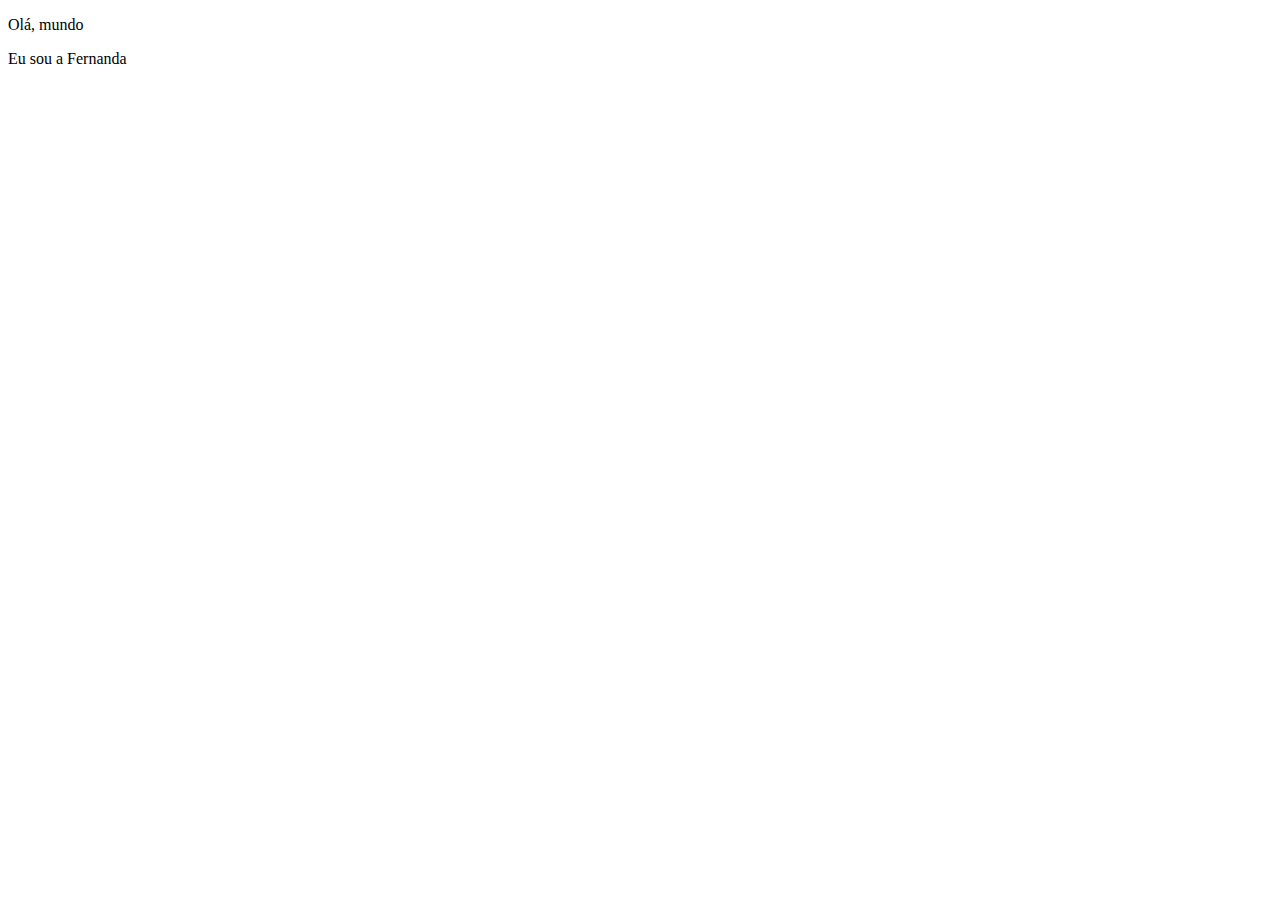
<file: Aula 07/index.html>
<!DOCTYPE html>
<html lang="pt-br">
    <head>
        <meta charset="UTF-8">
        <meta http-equiv="X-UA-Compatible" content="IE=edge">
        <meta name="viewport" content="width=devide-width, initial-scale=1.0">
        <title>Meu primeiro exercício</title>
    </head>
    <body>
        <p>Olá, mundo</p>
        <p>Eu sou a Fernanda</p>
    </body>
</html>
</file>
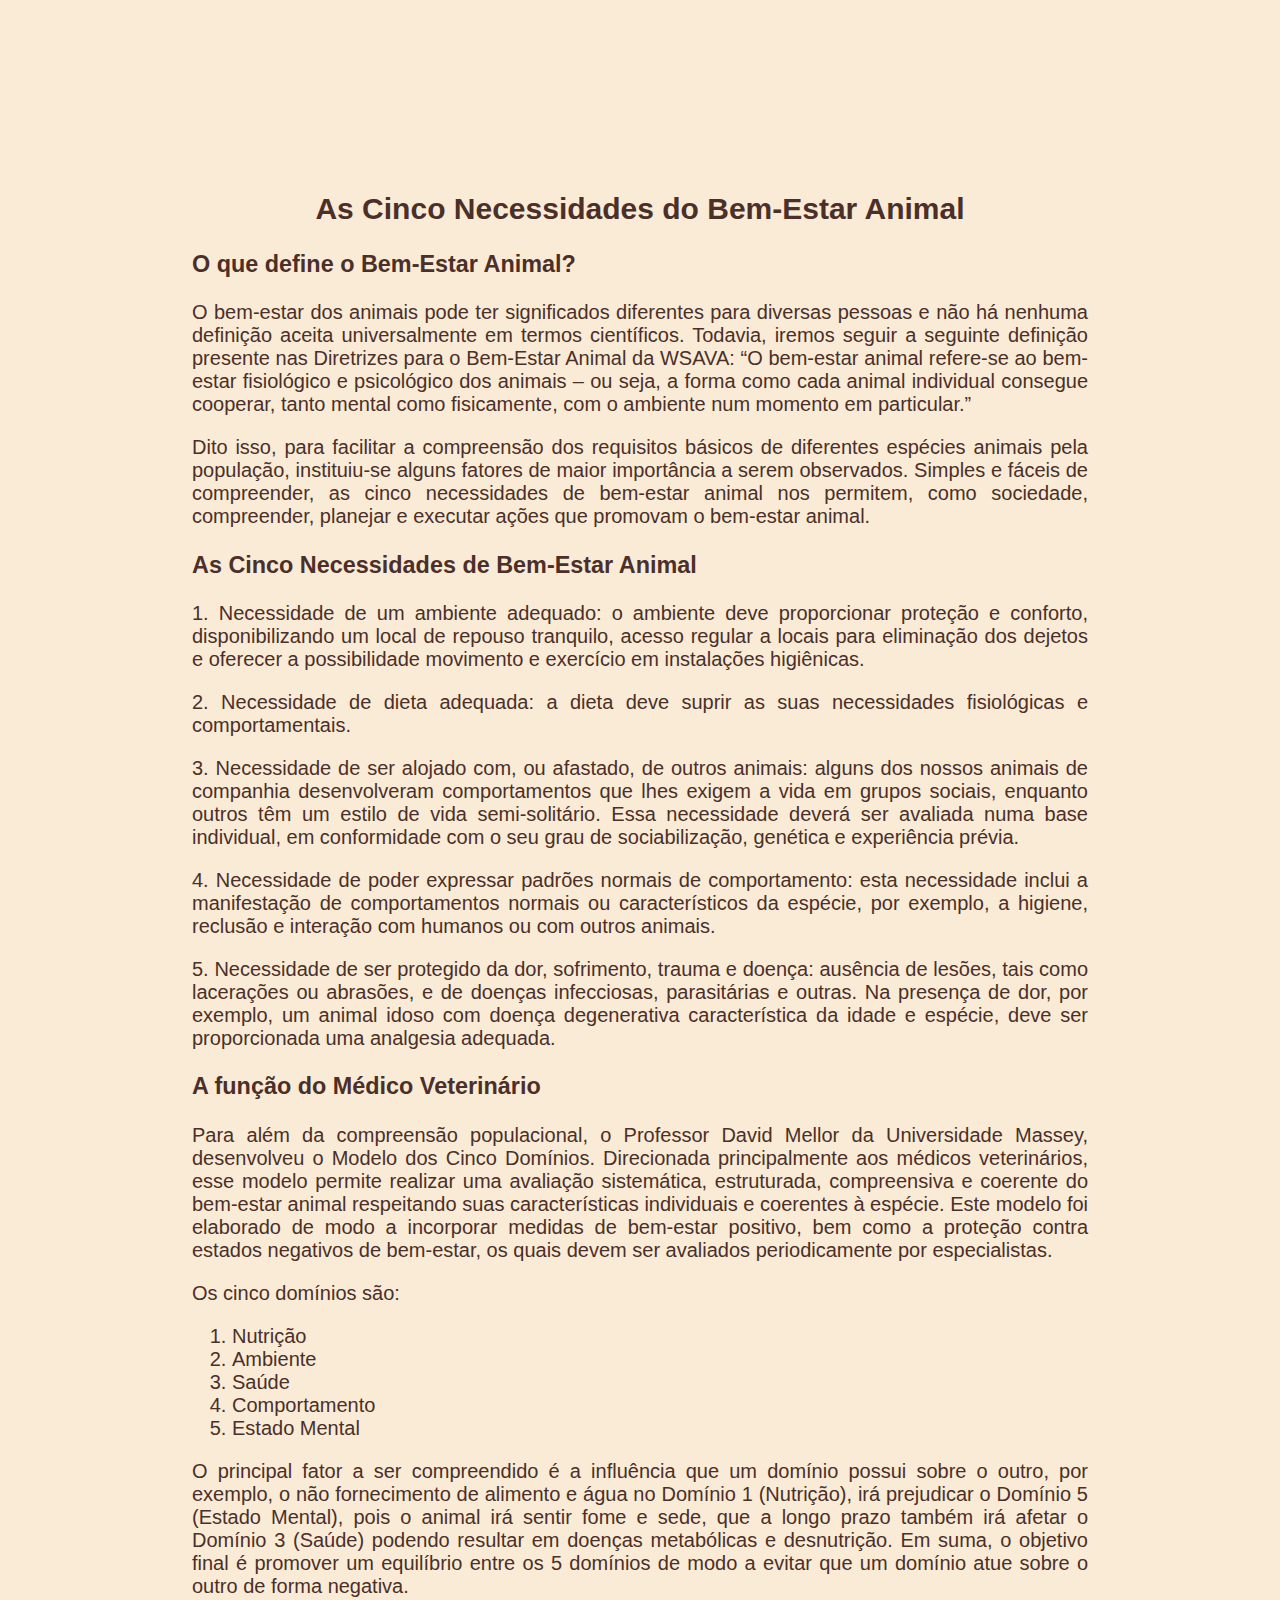
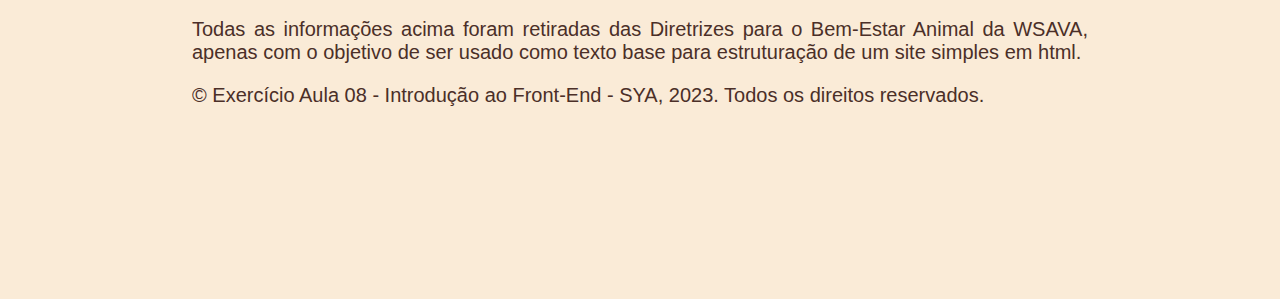
<file: Aula 08/index.html>
<!DOCTYPE html>
<html lang="pt-br">
<head>
    <meta charset="UTF-8">
    <meta http-equiv="X-UA-Compatible" content="IE=edge">
    <meta name="viewport" content="width=device-width, initial-scale=1.0">
    <title>Bem-Estar Animal</title>
    <link rel="stylesheet" href="style.css">
    <link rel="stylesheet" href="tablet.css">
    <link rel="stylesheet" href="pc.css">
    <link rel="preconnect" href="https://fonts.googleapis.com">
<link rel="preconnect" href="https://fonts.gstatic.com" crossorigin>
<link href="https://fonts.googleapis.com/css2?family=Amatic+SC&family=Barlow:wght@300&family=Berkshire+Swash&family=Castoro+Titling&family=Courier+Prime&family=Cutive+Mono&family=Inconsolata&family=Indie+Flower&family=Lato&family=Mukta&family=Nanum+Gothic+Coding&family=Noto+Serif+JP&family=Playfair+Display&family=Raleway&family=Syne+Mono&family=Ubuntu+Mono&family=Ysabeau:wght@300;400&display=swap" rel="stylesheet">
</head>
<body>
    <header>
        <h2 class="titulo" id="id-titulo">As Cinco Necessidades do Bem-Estar Animal</h2>
    </header>
    <main>
<h3>O que define o Bem-Estar Animal?</h3> 
<p>O bem-estar dos animais pode ter significados diferentes para diversas pessoas e não há nenhuma definição aceita universalmente em termos científicos. Todavia, iremos seguir a seguinte definição presente nas Diretrizes para o Bem-Estar Animal da WSAVA: “O bem-estar animal refere-se ao bem-estar fisiológico e psicológico dos animais – ou seja, a forma como cada animal individual consegue cooperar, tanto mental como fisicamente, com o ambiente num momento em particular.”</p>
<p>Dito isso, para facilitar a compreensão dos requisitos básicos de diferentes espécies animais pela população, instituiu-se alguns fatores de maior importância a serem observados. Simples e fáceis de compreender, as cinco necessidades de bem-estar animal nos permitem, como sociedade, compreender, planejar e executar ações que promovam o bem-estar animal.</p>
<h3>As Cinco Necessidades de Bem-Estar Animal</h3>
<p>1. Necessidade de um ambiente adequado: o ambiente deve proporcionar proteção e conforto, disponibilizando um local de repouso tranquilo, acesso regular a locais para eliminação dos dejetos e oferecer a possibilidade movimento e exercício em instalações higiênicas.</p>
<p>2. Necessidade de dieta adequada: a dieta deve suprir as suas necessidades fisiológicas e comportamentais.</p>
<p>3. Necessidade de ser alojado com, ou afastado, de outros animais: alguns dos nossos animais de companhia desenvolveram comportamentos que lhes exigem a vida em grupos sociais, enquanto outros têm um estilo de vida semi-solitário. Essa necessidade deverá ser avaliada numa base individual, em conformidade com o seu grau de sociabilização, genética e experiência prévia.</p>
<p>4. Necessidade de poder expressar padrões normais de comportamento: esta necessidade inclui a manifestação de comportamentos normais ou característicos da espécie, por exemplo, a higiene, reclusão e interação com humanos ou com outros animais.</p>
<p>5. Necessidade de ser protegido da dor, sofrimento, trauma e doença: ausência de lesões, tais como lacerações ou abrasões, e de doenças infecciosas, parasitárias e outras. Na presença de dor, por exemplo, um animal idoso com doença degenerativa característica da idade e espécie, deve ser proporcionada uma analgesia adequada.</p>
<h3>A função do Médico Veterinário</h3>
<p>Para além da compreensão populacional, o Professor David Mellor da Universidade Massey, desenvolveu o Modelo dos Cinco Domínios. Direcionada principalmente aos médicos veterinários, esse modelo permite realizar uma avaliação sistemática, estruturada, compreensiva e coerente do bem-estar animal respeitando suas características individuais e coerentes à espécie.  Este modelo foi elaborado de modo a incorporar medidas de bem-estar positivo, bem como a proteção contra estados negativos de bem-estar, os quais devem ser avaliados periodicamente por especialistas.</p>
<p>Os cinco domínios são:</p>
<ol>
    <li>Nutrição</li>
    <li>Ambiente</li>
    <li>Saúde</li>
    <li>Comportamento</li>
    <li>Estado Mental</li>
</ol>
<p>O principal fator a ser compreendido é a influência que um domínio possui sobre o outro, por exemplo, o não fornecimento de alimento e água no Domínio 1 (Nutrição), irá prejudicar o Domínio 5 (Estado Mental), pois o animal irá sentir fome e sede, que a longo prazo também irá afetar o Domínio 3 (Saúde) podendo resultar em doenças metabólicas e desnutrição. Em suma, o objetivo final é promover um equilíbrio entre os 5 domínios de modo a evitar que um domínio atue sobre o outro de forma negativa.</p>
</main>
<footer>
<p>Todas as informações acima foram retiradas das Diretrizes para o Bem-Estar Animal da WSAVA, apenas com o objetivo de ser usado como texto base para estruturação de um site simples em html.</p> 
    <p>&copy; Exercício Aula 08 - Introdução ao Front-End - SYA, 2023. Todos os direitos reservados.</p>
</footer>
</body>
</html>
</file>
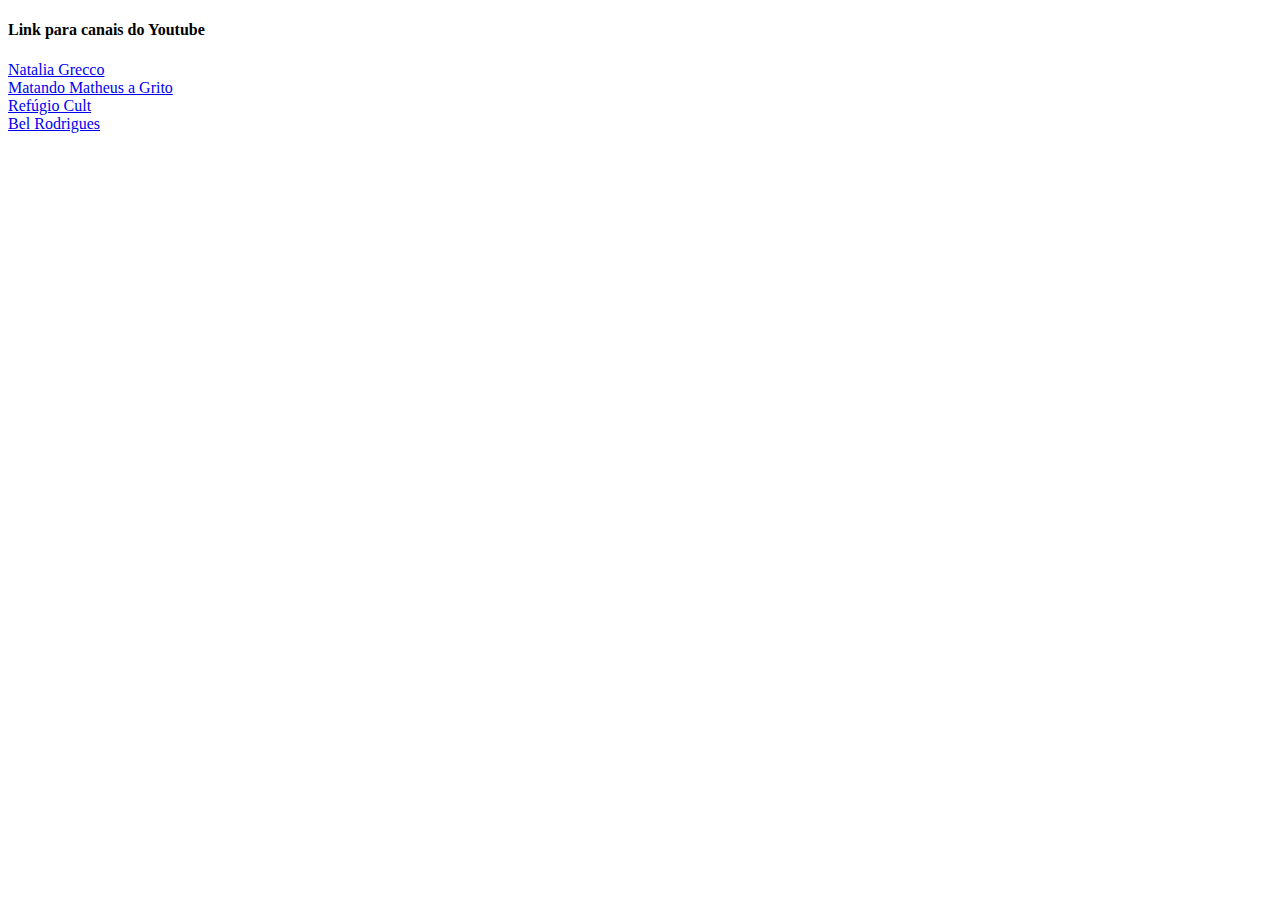
<file: Aula 09/links/index.html>
<!DOCTYPE html>
<html lang="pt-br">
<head>
    <meta charset="UTF-8">
    <meta http-equiv="X-UA-Compatible" content="IE=edge">
    <meta name="viewport" content="width=device-width, initial-scale=1.0">
    <title>Canais do Youtube</title>
</head>
<body>
    <h4>Link para canais do Youtube</h4>
    <a href="https://www.youtube.com/@NataliaGrecco">Natalia Grecco</a><br>
    <a href="https://www.youtube.com/@matandomatheus">Matando Matheus a Grito</a><br>
    <a href="https://www.youtube.com/@RefugioCult">Refúgio Cult</a><br>
    <a href="https://www.youtube.com/@belrodrigues">Bel Rodrigues</a>
</body>
</html>
</file>
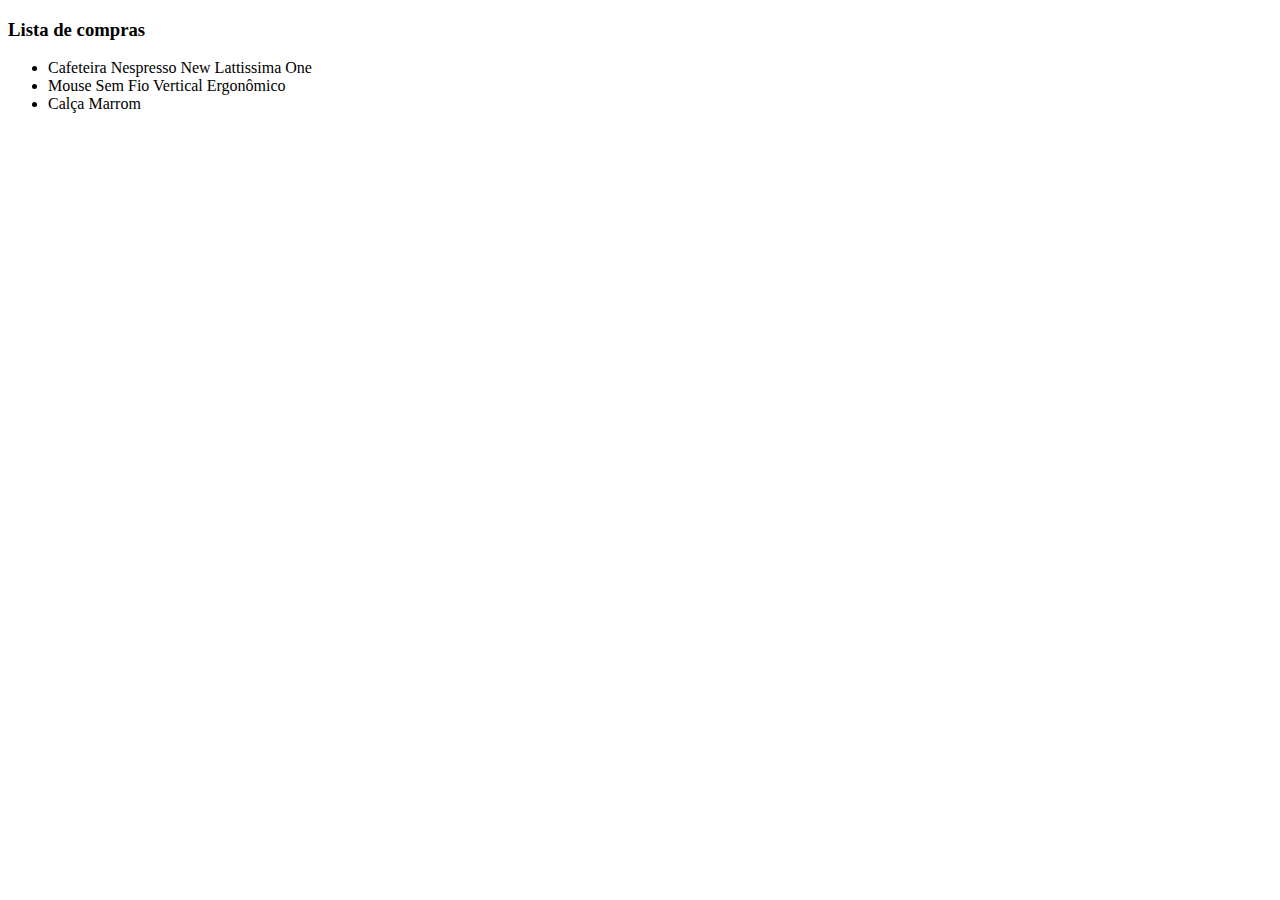
<file: Aula 09/lista não ordenada/index.html>
<!DOCTYPE html>
<html lang="pt-br">
<head>
    <meta charset="UTF-8">
    <meta http-equiv="X-UA-Compatible" content="IE=edge">
    <meta name="viewport" content="width=device-width, initial-scale=1.0">
    <title>Lista não ordenada</title>
</head>
<body>
    <h3>Lista de compras</h3>
 <ul>
    <li>Cafeteira Nespresso New Lattissima One</li>
    <li>Mouse Sem Fio Vertical Ergonômico</li>
    <li>Calça Marrom</li>
 </ul>   
</body>
</html>
</file>
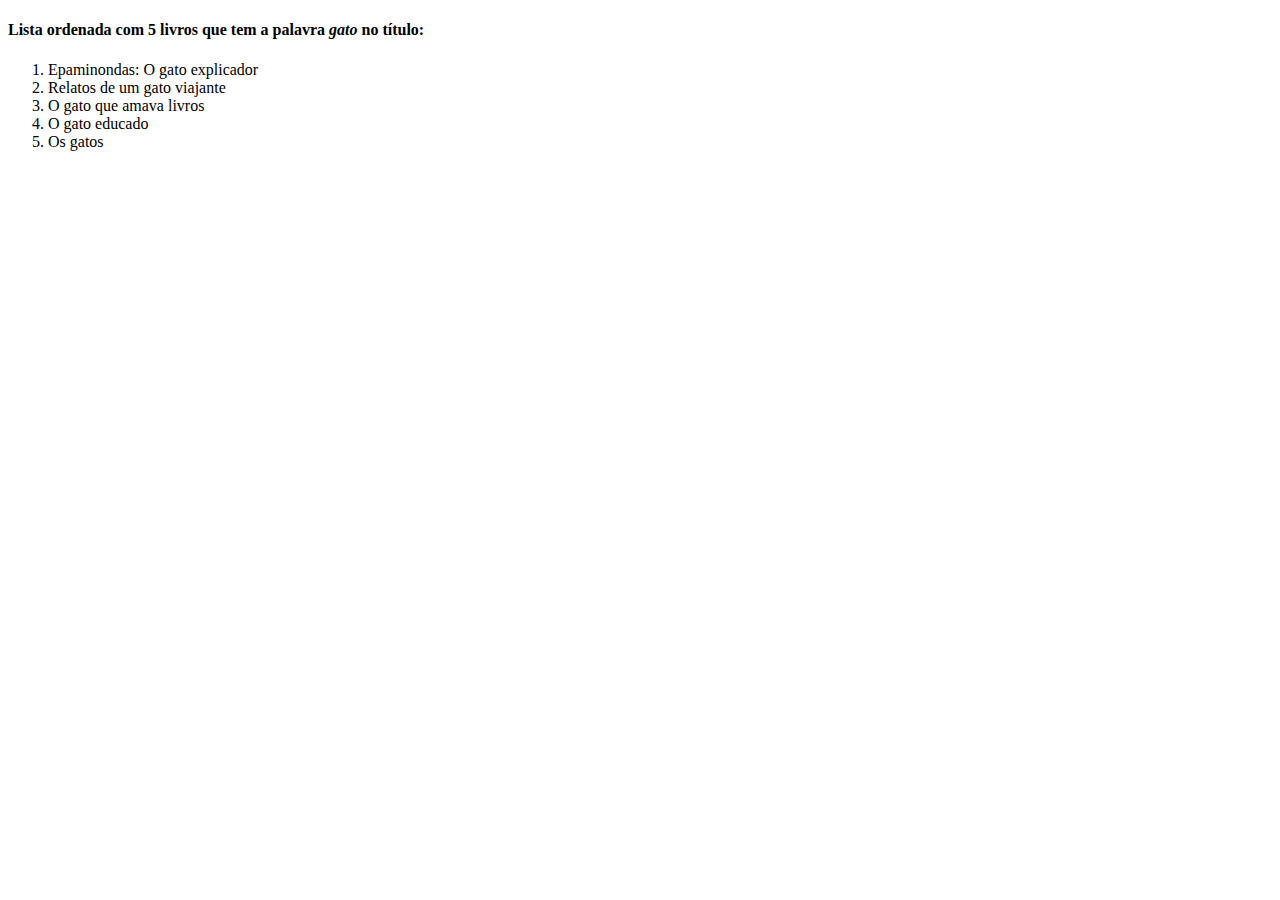
<file: Aula 09/lista ordenada/index.html>
<!DOCTYPE html>
<html lang="pt-br">
<head>
    <meta charset="UTF-8">
    <meta http-equiv="X-UA-Compatible" content="IE=edge">
    <meta name="viewport" content="width=device-width, initial-scale=1.0">
    <title>Lista ordenada</title>
</head>
<body>
    <h4>Lista ordenada com 5 livros que tem a palavra <em>gato</em> no título:</h4>
    <ol>
        <li>Epaminondas: O gato explicador</li>
        <li>Relatos de um gato viajante</li>
        <li>O gato que amava livros</li>
        <li>O gato educado</li>
        <li>Os gatos</li>
    </ol>
</body>
</html>
</file>
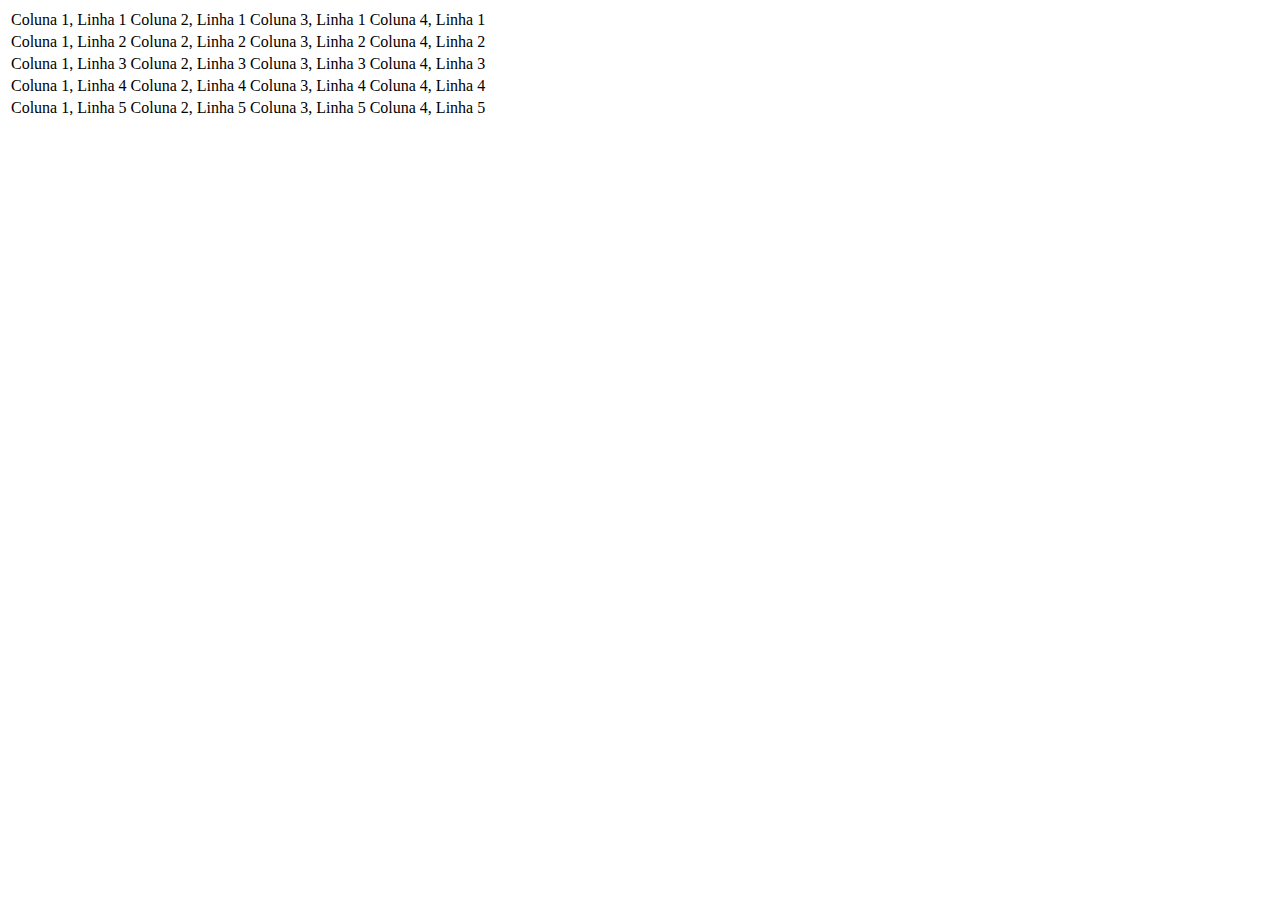
<file: Aula 09/tabela/index.html>
<!DOCTYPE html>
<html lang="pt-br">
<head>
    <meta charset="UTF-8">
    <meta http-equiv="X-UA-Compatible" content="IE=edge">
    <meta name="viewport" content="width=device-width, initial-scale=1.0">
    <title>Tabela com 5 linhas e 4 colunas</title>
</head>
<body>
    <table>
        <tr>
            <td>Coluna 1, Linha 1</td>
            <td>Coluna 2, Linha 1</td>
            <td>Coluna 3, Linha 1</td>
            <td>Coluna 4, Linha 1</td>
        </tr>
        <tr>
            <td>Coluna 1, Linha 2</td>
            <td>Coluna 2, Linha 2</td>
            <td>Coluna 3, Linha 2</td>
            <td>Coluna 4, Linha 2</td>
        </tr>
        <tr>
            <td>Coluna 1, Linha 3</td>
            <td>Coluna 2, Linha 3</td>
            <td>Coluna 3, Linha 3</td>
            <td>Coluna 4, Linha 3</td>
        </tr>
        <tr>
            <td>Coluna 1, Linha 4</td>
            <td>Coluna 2, Linha 4</td>
            <td>Coluna 3, Linha 4</td>
            <td>Coluna 4, Linha 4</td>
        </tr>
        <tr>
            <td>Coluna 1, Linha 5</td>
            <td>Coluna 2, Linha 5</td>
            <td>Coluna 3, Linha 5</td>
            <td>Coluna 4, Linha 5</td>
        </tr>
    </table>
</body>
</html>
</file>
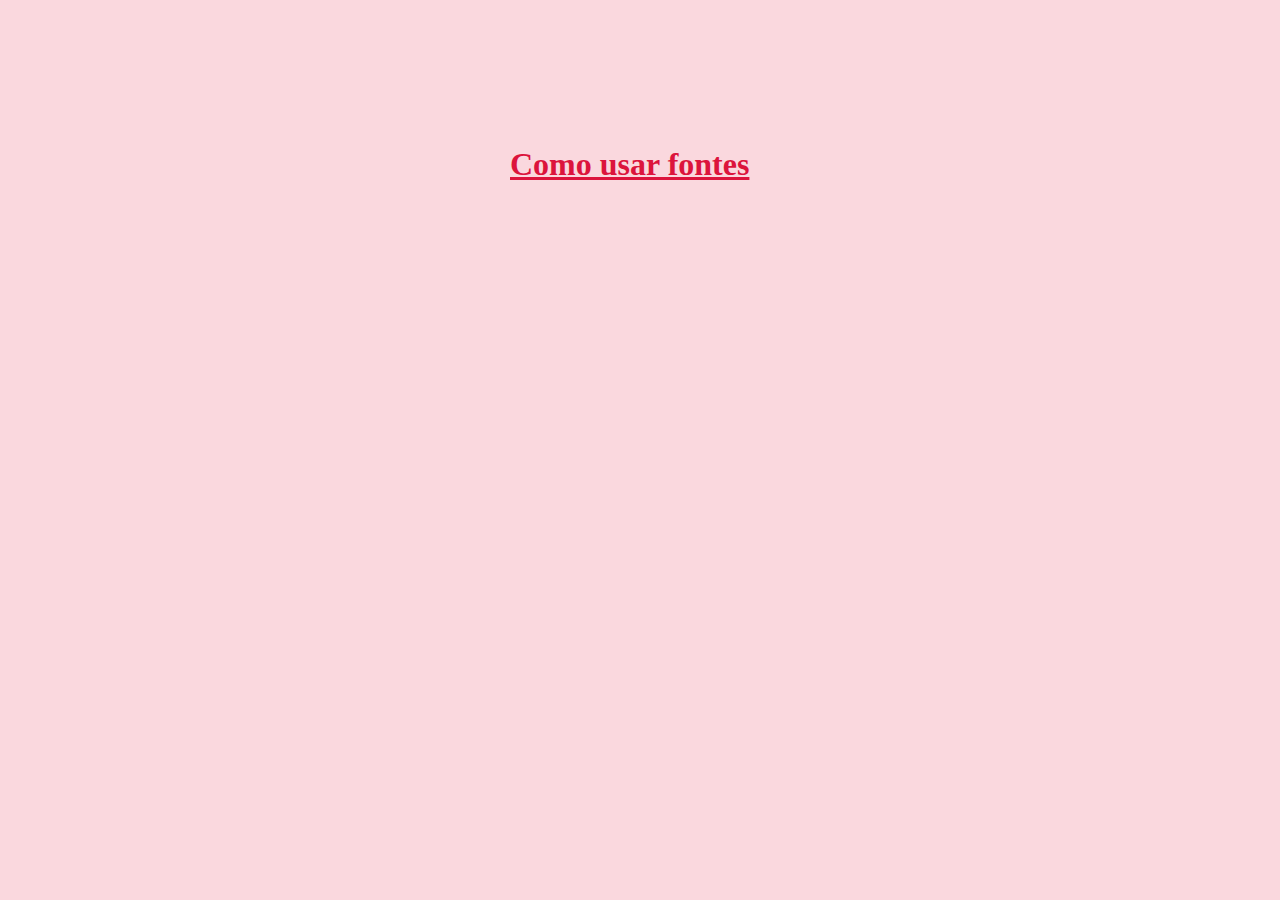
<file: Aula12/TesteExercício1/index.html>
<!DOCTYPE html>
<html lang="pt-br">
<head>
    <meta charset="UTF-8">
    <meta http-equiv="X-UA-Compatible" content="IE=edge">
    <meta name="viewport" content="width=device-width, initial-scale=1.0">
    <title>Document</title>
    <link rel="stylesheet" href="style.css">
    <link rel="preconnect" href="https://fonts.googleapis.com">
    <link rel="preconnect" href="https://fonts.gstatic.com" crossorigin>
    <link href="https://fonts.googleapis.com/css2?family=Amatic+SC&family=Berkshire+Swash&family=Castoro+Titling&family=Courier+Prime&family=Cutive+Mono&family=Inconsolata&family=Indie+Flower&family=Nanum+Gothic+Coding&family=Noto+Serif+JP&family=Playfair+Display&family=Raleway&family=Syne+Mono&family=Ubuntu+Mono&display=swap" rel="stylesheet">
</head>
<body>
    <h1 class="titlebox">Como usar fontes</h1>
</body>
</html>
</file>
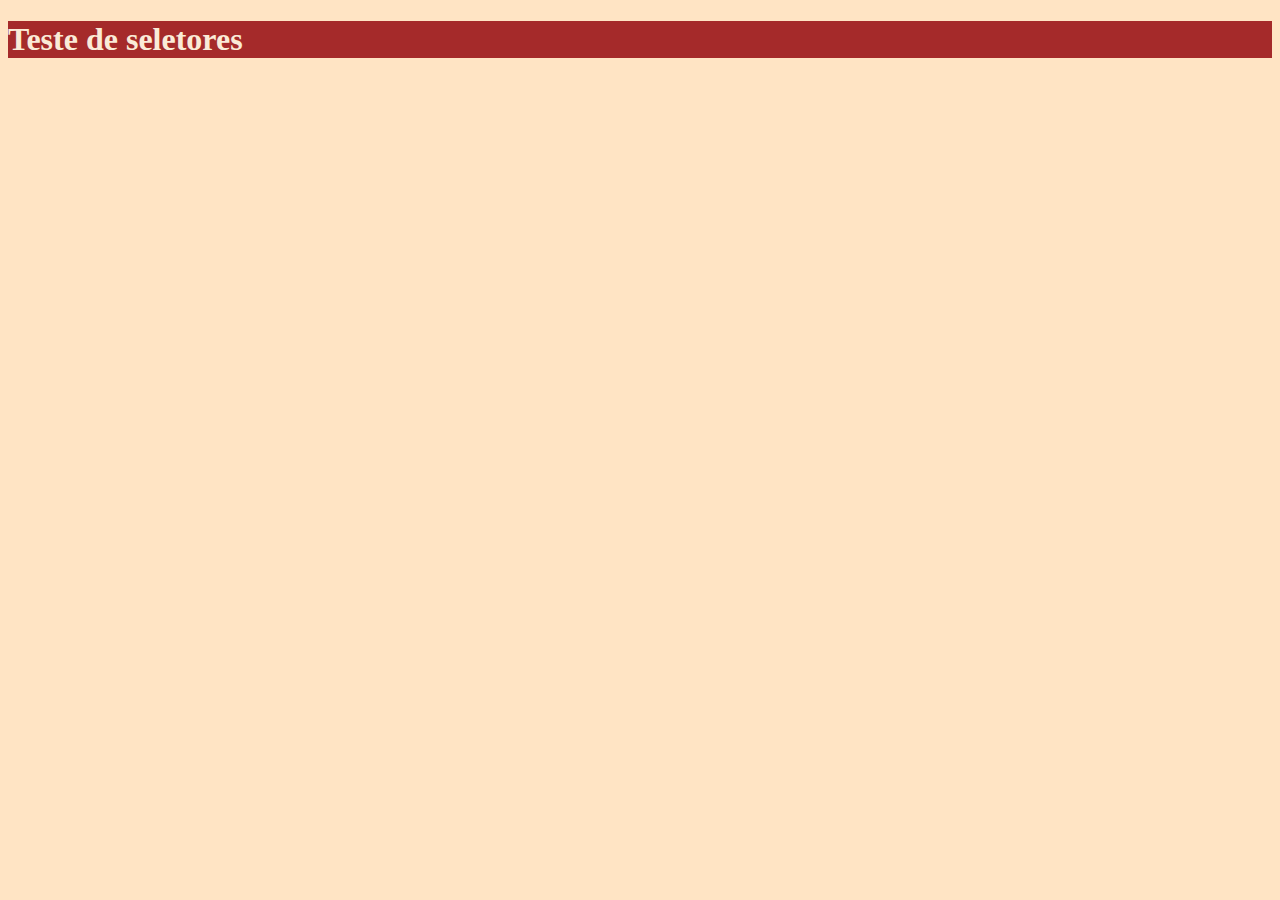
<file: Aula13/exemploseletores/index.html>
<!DOCTYPE html>
<html lang="en">
<head>
    <meta charset="UTF-8">
    <meta http-equiv="X-UA-Compatible" content="IE=edge">
    <meta name="viewport" content="width=device-width, initial-scale=1.0">
    <title>exemplo-seletores</title>
    <link rel="stylesheet" href="style.css">
</head>
<body>
    <h1 class="class-teste" id="id-teste">Teste de seletores</h1>
</body>
</html>
</file>
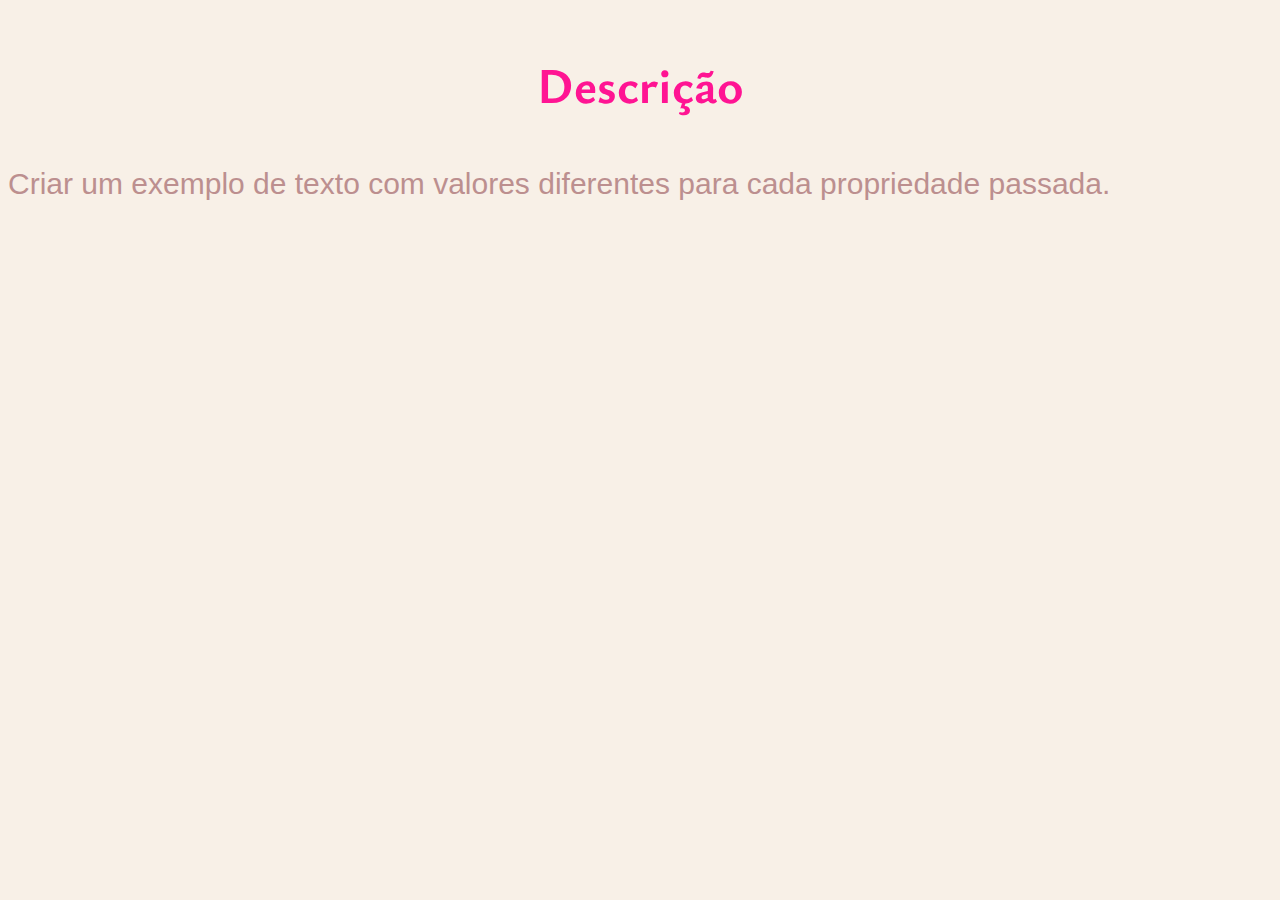
<file: Aula13/exemplotexto/index.html>
<!DOCTYPE html>
<html lang="pt-br">
<head>
    <meta charset="UTF-8">
    <meta http-equiv="X-UA-Compatible" content="IE=edge">
    <meta name="viewport" content="width=device-width, initial-scale=1.0">
    <title>exemplo-texto</title>
    <link rel="stylesheet" href="style.css">
    <link rel="preconnect" href="https://fonts.googleapis.com">
<link rel="preconnect" href="https://fonts.gstatic.com" crossorigin>
<link href="https://fonts.googleapis.com/css2?family=Amatic+SC&family=Berkshire+Swash&family=Castoro+Titling&family=Courier+Prime&family=Cutive+Mono&family=Inconsolata&family=Indie+Flower&family=Lato&family=Mukta&family=Nanum+Gothic+Coding&family=Noto+Serif+JP&family=Playfair+Display&family=Raleway&family=Syne+Mono&family=Ubuntu+Mono&family=Ysabeau:wght@300;400&display=swap" rel="stylesheet">
</head>
<body>
    <h3 class="titulo" id="titulo">Descrição</h3>
    <p class="texto" id="texto">Criar um exemplo de texto com valores diferentes para cada propriedade passada.</p>
</body>
</html>
</file>
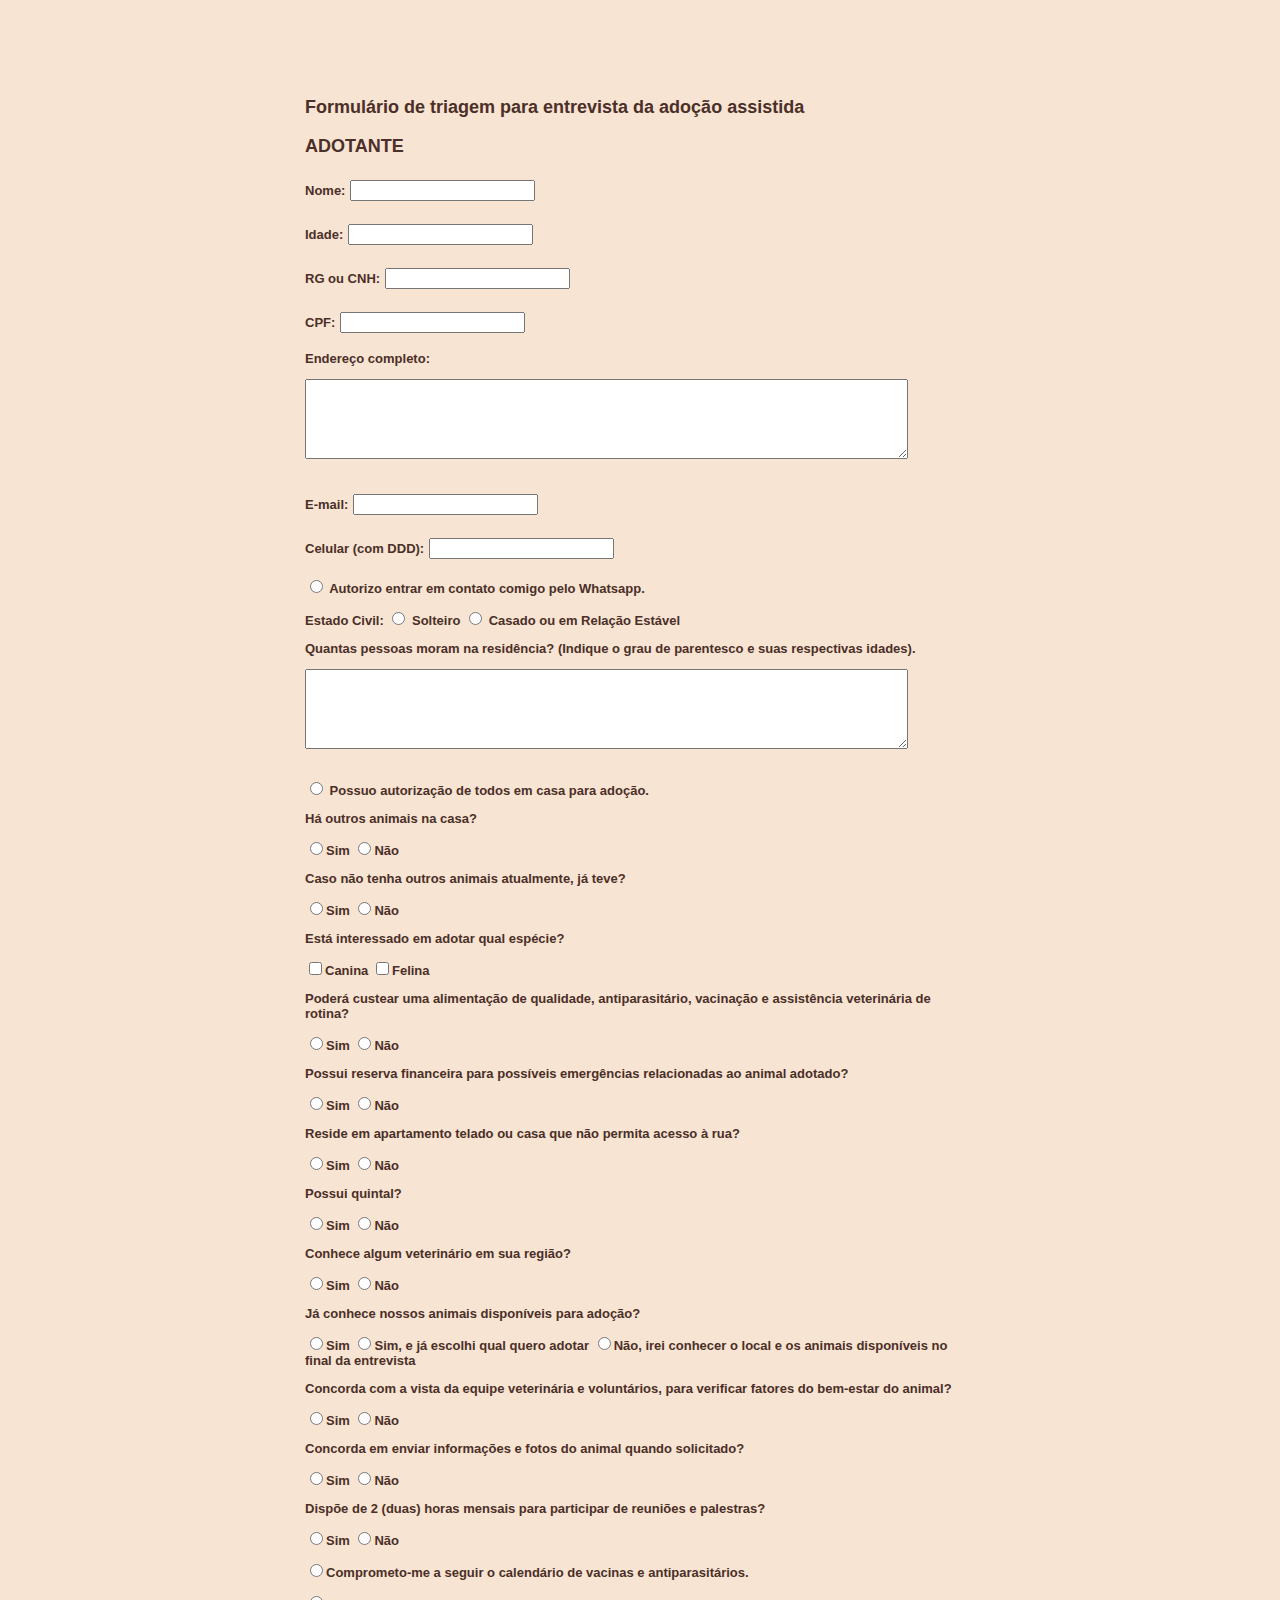
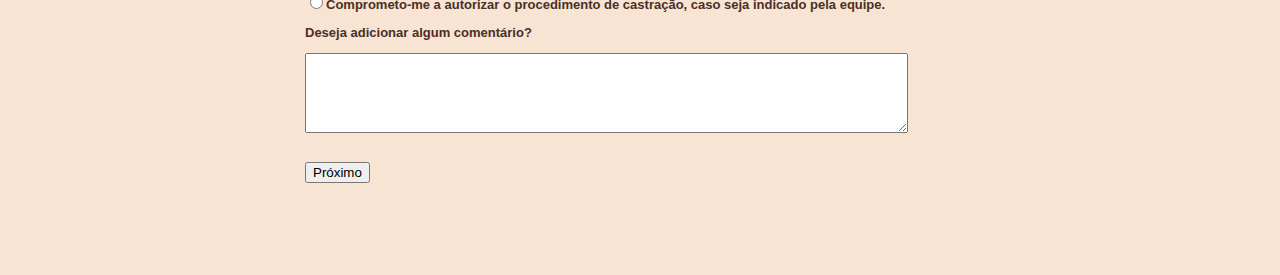
<file: Aula14/form/index.html>
<!DOCTYPE html>
<html lang="pt-br">
<head>
    <meta charset="UTF-8">
    <meta http-equiv="X-UA-Compatible" content="IE=edge">
    <meta name="viewport" content="width=device-width, initial-scale=1.0">
    <title>Formulário</title>
    <link rel="stylesheet" href="style.css">
    <link rel="stylesheet" href="others.css">
</head>
<body class="bodybox">
    <h3 class="title"">Formulário de triagem para entrevista da adoção assistida</h3>
    <p class="title"">ADOTANTE</p>
    <form action="cadastro.php" method="post">
        <p><label for="nome">Nome:</label><input type="text" name="nome" id="nome" class="box" required></p> 
        <p><label for="idade">Idade:</label><input type="number" name="idade" id="idade" class="box" required></p>
        <p><label for="rg">RG ou CNH:</label><input type="text" name="rg" id="rg" class="box"></p>
        <p><label for="cpf">CPF:</label><input type="text" name="cpf" id="cpf" class="box" required></p>
        <p><label for="endereco">Endereço completo:</label><textarea name="endereco" id="endereco" class="biggerbox"></textarea>
        <p><label for="email">E-mail:</label><input type="email" name="email" id="email" class="box" required></p>
        <label for="cel">Celular (com DDD):</label><input type="text" name="celular" id="cel" class="box"></p>
        <p><input type="radio" name="autorizo_contato"id="contato"> <label for="contato">Autorizo entrar em contato comigo pelo Whatsapp.</label></p>
        <p>Estado Civil:
            <input type="radio" name="estado_civil" value="solteiro" id="civil_solteiro"> <label for="civil_solteiro">Solteiro</label>
            <input type="radio" name="estado_civil" value="casado" id="civil_casado"> <label for="civil_casado">Casado ou em Relação Estável</label>
        </p>
        <p><label for="reside">Quantas pessoas moram na residência? (Indique o grau de parentesco e suas respectivas idades).</label><textarea name="quantas_pessoas_moram" id="reside" class="biggerbox" required></textarea></p>
        <p><input type="radio" name="autoriza_casa_adoção" id="autorizado" required><label for="autorizado"> Possuo autorização de todos em casa para adoção.</label></p>
        <p>Há outros animais na casa?</p>
        <p>
            <input type="radio" name="outros_animais" value="sim" id="outros_animais_sim"><label for="outros_animais_sim">Sim</label>
            <input type="radio" name="outros_animais" value="nao" id="Outros_animais_nao"><label for="Outros_animais_nao">Não</label>
        </p>
        <p>Caso não tenha outros animais atualmente, já teve?</p>
        <p>
            <input type="radio" name="animais_antigamente" value="sim" id="animais_antigamente_sim"><label for="animais_antigamente_sim">Sim</label>
            <input type="radio" name="animais_antigamente" value="nao" id="animais_antigamente_nao"><label for="animais_antigamente_nao">Não</label>
        </p>
        <p>Está interessado em adotar qual espécie?</p>
        <p>
            <input type="checkbox" name="especie_adotar" value="canina" id="especie_adotar_c"><label for="especie_adotar_c">Canina</label>
            <input type="checkbox" name="especie_adotar" value="felina" id="especie_adotar_f"><label for="especie_adotar_f">Felina</label>
        </p>
        <p>Poderá custear uma alimentação de qualidade, antiparasitário, vacinação e assistência veterinária de rotina?</p>
        <p>
            <input type="radio" name="custos_rotina" value="sim" id="custos_rotina_sim"><label for="custos_rotina_sim">Sim</label>
            <input type="radio" name="custos_rotina" value="não" id="custos_rotina_nao"><label for="custos_rotina_nao">Não</label>
        </p>
        <p>Possui reserva financeira para possíveis emergências relacionadas ao animal adotado?</p>
        <p>
        <input type="radio" name="reserva_emergencia" value="sim" id="reserva_emergencia_sim"><label for="reserva_emergencia_sim">Sim</label>
        <input type="radio" name="reserva_emergencia" value="nao" id="reserva_emergencia_nao"><label for="reserva_emergencia_nao">Não</label>
        </p>
        <p>Reside em apartamento telado ou casa que não permita acesso à rua?</p>
        <p>
            <input type="radio" name="residencia" value="sim" id="residencia_sim"><label for="residencia_sim">Sim</label>
            <input type="radio" name="residencia" value="nao" id="residencia_nao"><label for="residencia_nao">Não</label>
        </p>
        <p>Possui quintal?</p>
        <p>
            <input type="radio" name="quintal" value="sim" id="quintal_sim"><label for="quintal_sim">Sim</label>
            <input type="radio" name="quintal" value="nao" id="quintal_nao"><label for="quintal_nao">Não</label>
        </p>
        <p>Conhece algum veterinário em sua região?</p>
        <p>
            <input type="radio" name="vetregional" value="sim" id="vetregional_sim"><label for="vetregional_sim">Sim</label>
            <input type="radio" name="vetregional" value="nao" id="vetregional_nao"><label for="vetregional_nao">Não</label>
        </p>
        <p>Já conhece nossos animais disponíveis para adoção?</p>
        <p>
            <input type="radio" name="animais_para_adocao" value="sim" id="animais_adocao_sim"><label for="animais_adocao_sim">Sim</label>
            <input type="radio" name="animais_para_adocao" value="sim_escolhido" id="animais_adocao_escolhido"><label for="animais_adocao_escolhido">Sim, e já escolhi qual quero adotar</label>
            <input type="radio" name="animais_para_adocao" value="nao" id="animais_adocao_nao"><label for="animais_adocao_nao">Não, irei conhecer o local e os animais disponíveis no final da entrevista</label>
        </p>
        <p>Concorda com a vista da equipe veterinária e voluntários, para verificar fatores do bem-estar do animal?</p>
        <p>
            <input type="radio" name="concorda_visita" value="sim" id="concorda_visita_sim"><label for="concorda_visita_sim">Sim</label>
            <input type="radio" name="concorda_visita" value="nao" id="concorda_visita_nao"><label for="concorda_visita_nao">Não</label>
        </p>
        <p>Concorda em enviar informações e fotos do animal quando solicitado?</p>
        <p>
            <input type="radio" name="concorda_enviar_info" value="sim" id="info_sim"><label for="info_sim">Sim</label>
            <input type="radio" name="concorda_enviar_info" value="nao" id="info_nao"><label for="info_nao">Não</label>
        </p>
        <p>Dispõe de 2 (duas) horas mensais para participar de reuniões e palestras?</p>
        <p>
            <input type="radio" name="tempo_palestra" value="sim" id="tempo_sim"><label for="tempo_sim">Sim</label>
            <input type="radio" name="tempo_palestra" value="nao" id="tempo_nao"><label for="tempo_nao">Não</label>
        </p>
        <p><input type="radio" name="comprometo_vacinas" id="vacina" required><label for="vacina">Comprometo-me a seguir o calendário de vacinas e antiparasitários.</label></p>
        <p><input type="radio" name="comprometo_castrar" id="castrar" required><label for="castrar">Comprometo-me a autorizar o procedimento de castração, caso seja indicado pela equipe.</label></p>
        <p><label for="coment">Deseja adicionar algum comentário?</label> <textarea name="coment" id="coment" class="biggerbox"></textarea>
    <p><button>Próximo</button></p>
    </form>
</body>
</html>
</file>
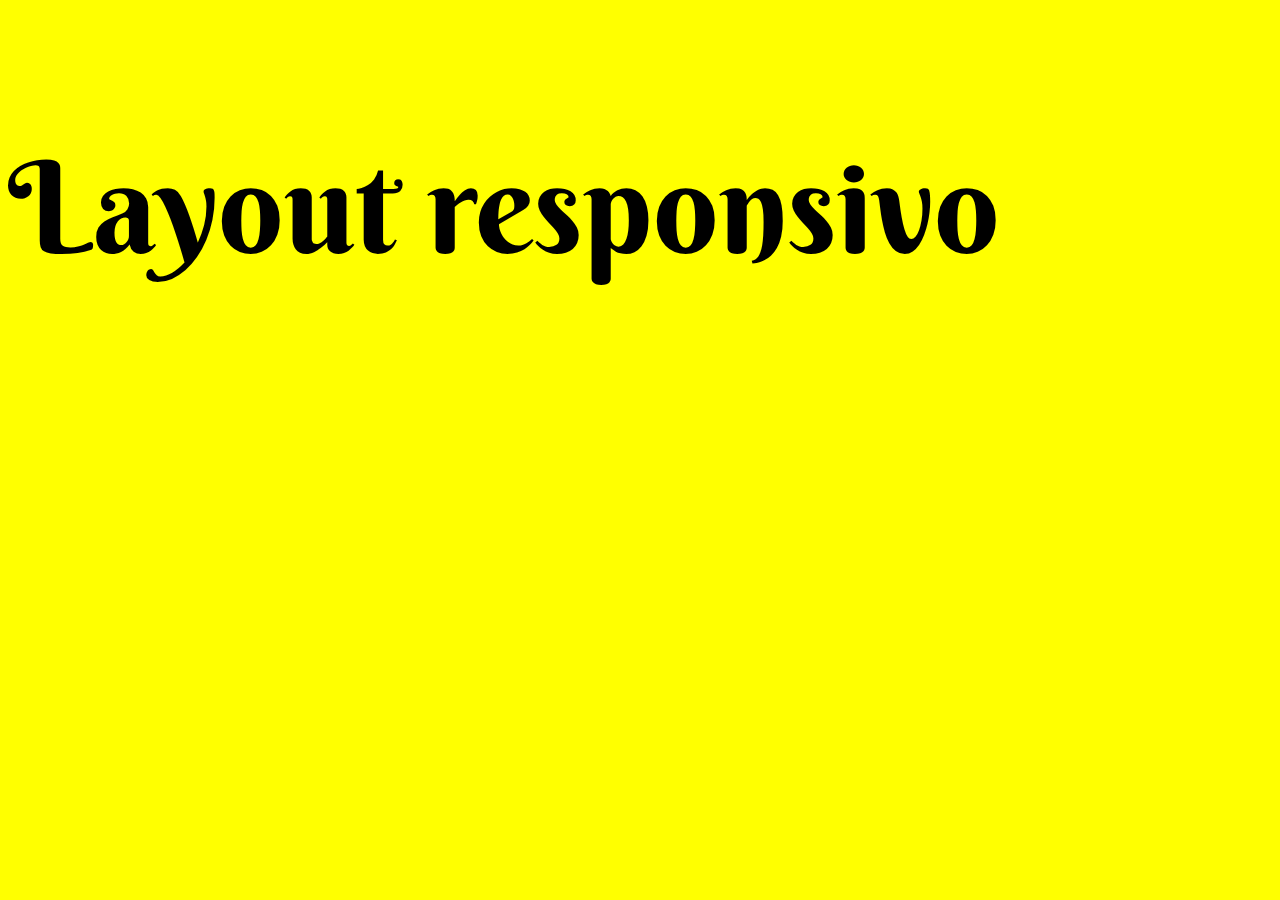
<file: Aula14/layout/index.html>
<!DOCTYPE html>
<html lang="pt-br">
<head>
    <meta charset="UTF-8">
    <meta http-equiv="X-UA-Compatible" content="IE=edge">
    <meta name="viewport" content="width=device-width, initial-scale=1.0">
    <title>Document</title>
    <link rel="stylesheet" href="690.css">
    <link rel="stylesheet" href="1200.css">
    <link rel="preconnect" href="https://fonts.googleapis.com">
    <link rel="preconnect" href="https://fonts.gstatic.com" crossorigin>
    <link
        href="https://fonts.googleapis.com/css2?family=Amatic+SC&family=Barlow:wght@300&family=Berkshire+Swash&family=Castoro+Titling&family=Courier+Prime&family=Cutive+Mono&family=Inconsolata&family=Indie+Flower&family=Lato&family=Mukta&family=Nanum+Gothic+Coding&family=Noto+Serif+JP&family=Playfair+Display&family=Raleway&family=Syne+Mono&family=Ubuntu+Mono&family=Ysabeau:wght@300;400&display=swap"
        rel="stylesheet">
</head>
<body>
    <p>Layout responsivo</p>
</body>
</html>
</file>
<file: Aula 08/style.css>
body 
{background-color: #f2d1b398;
    color:#4b2f28;
    font-family: 'Manrope', 'Dosis', sans-serif;
    font-size: 20px;
    text-align: justify;
}
</file>
<file: Aula 08/tablet.css>
@media (min-width: 481px)
{
    header
    {text-align: center}
    body 
    {
        background-color: antiquewhite;
        color:#4b2f28;
        font-family: 'Manrope', 'Dosis', sans-serif;
        font-size: 20px;
        text-align: justify;
        margin: 15%;
    }
}
</file>
<file: Aula 08/pc.css>
@media (min-width: 769px)
{
    header
    {text-align: center;}
    body 
    {
        background-color: antiquewhite;
        color:#4b2f28;
        font-family: 'Manrope', 'Dosis', sans-serif;
        font-size: 20px;
        text-align: justify;
        margin: 15%;
    }
}
</file>
<file: Aula12/TesteExercício1/style.css>
body 
{
    background-color: #fad8de;
    color: crimson;
    font-family: 'Castoro Tiltling', 'Noto Serif Japanese', serif;
    font-size: 50 px;
    align-self: center;
    text-decoration: underline;
}
.titlebox 
{
    box-sizing: border-box;
    width: 300px;
    height: 400px;
    border: 15px;
    margin: 10% auto;
    padding: 20px;
}
</file>
<file: Aula13/exemploseletores/style.css>
body {background-color: bisque;}
h1 {
    background-color: deeppink;
    color:floralwhite}
.class-teste {
    background-color: darkblue;
    color:aliceblue}
#id-teste {
    background-color: brown;
    color:antiquewhite}
</file>
<file: Aula13/exemplotexto/style.css>
body {background-color: #f5e9dcad;}
.titulo {
    font-size: 50px;
    color: deeppink;
    text-align: center;
    font-family: 'Ysabeau', 'Barlow',  sans-serif;
    font-weight: bolder;
}
.texto {
    font-size: 30px;
    color: rosybrown;
    text-align: justify;
    font-family:'Arial', monospace;
    font-weight: normal;
}
</file>
<file: Aula14/form/style.css>
@media (max-width: 480px) 
{
    body 
    {
        background-color: #f2d1b398;
        color: #4b2f28;
        font-family: 'Barlow', sans-serif;
        font-size: 13px;
        font-weight: bold;
        box-sizing: border-box;
        width: 350px;
        margin: 5% auto;
        padding: 15px;
    }
}
.title
{
    font-weight: bolder;
    font-size: 15px;
}
.biggerbox
{
    box-sizing: border-box;
    width: 90%;
    height: 80px;
    margin: 2% auto;
}
.box
{
    box-sizing: border-box;
    margin: 5px;
}
</file>
<file: Aula14/form/others.css>
@media (min-width: 481px)
{
    body 
    {
        background-color: #f2d1b398;
        color: #4b2f28;
        font-family: 'Barlow', sans-serif;
        font-size: 13px;
        font-weight: bold;
        box-sizing: border-box;
        width: 700px;
        margin: 5% auto;
        padding: 15px;
    }
}
.title
{
    font-weight: bolder;
    font-size: 18px;
}
.biggerbox
{
    box-sizing: border-box;
    width: 90%;
    height: 80px;
    margin: 2% auto;
}
.box
{
    box-sizing: border-box;
    margin: 5px;
}
</file>
<file: Aula14/layout/690.css>
@media (min-width: 690px)
{ body 
{
    font-size: 5rem;
    background-color: purple;
    color: whitesmoke;
    font-family: Ubuntu Mono, monospace;
}
}
</file>
<file: Aula14/layout/1200.css>
@media (min-width: 1200px)
{ body
{
    font-size: 8rem;
    background-color: yellow;
    color: black;
    font-family: Berkshire Swash, cursive;
}
}
</file>
